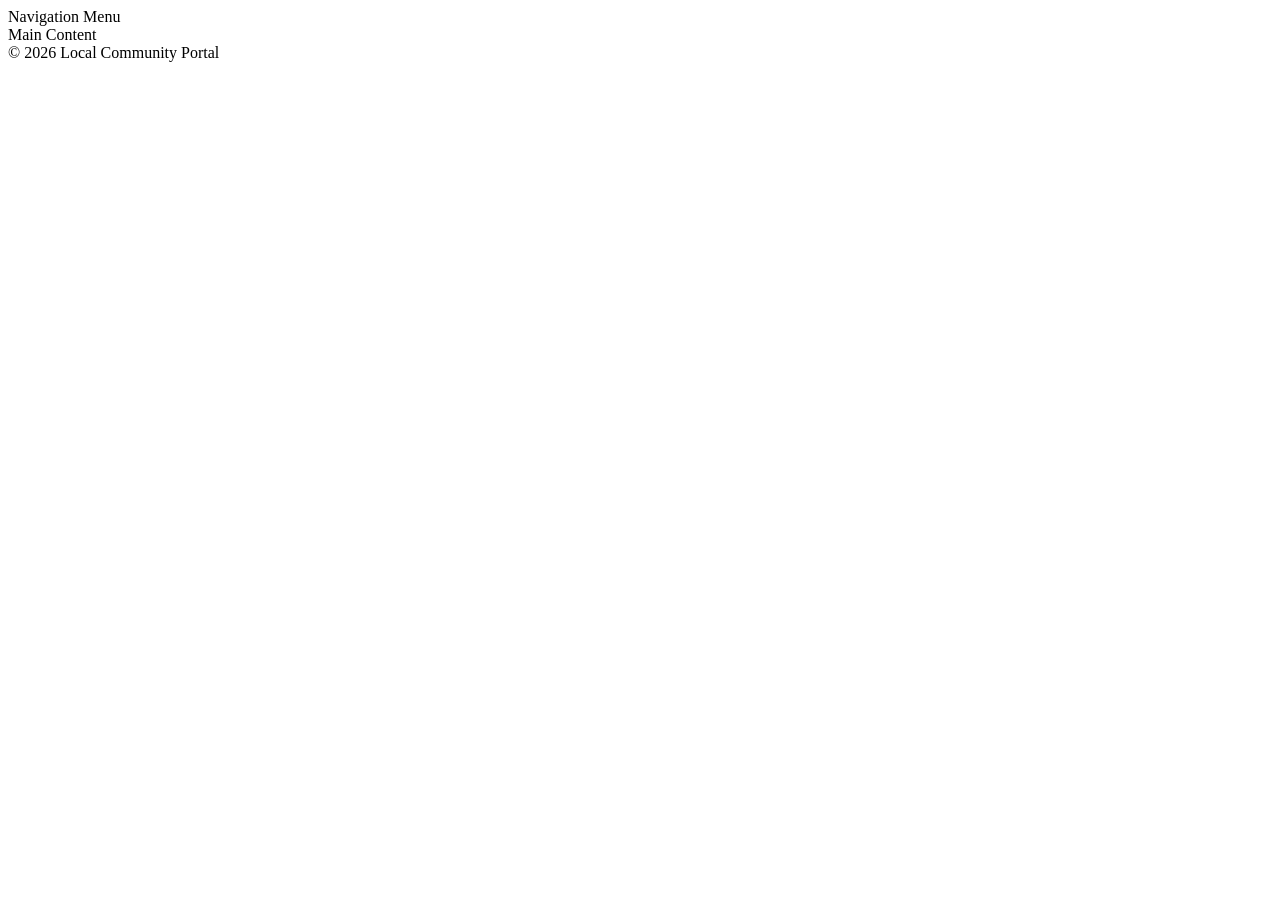
<file: MODULE 1/HTML5 EXERCISE SOLUTION/1. Create the HTML5 Base Template/index.html>
<!DOCTYPE html>
<html lang="en">

<head>
    <meta charset="UTF-8">
    <meta name="viewport" content="width=device-width, initial-scale=1.0">
    <title>Local Community Event Portal</title>
</head>

<body>

    <!-- Navigation -->
    <nav>
        Navigation Menu
    </nav>

    <!-- Main -->
    <main>
        Main Content
    </main>

    <!-- Footer -->
    <footer>
        © 2026 Local Community Portal
    </footer>

</body>
</html>
</file>
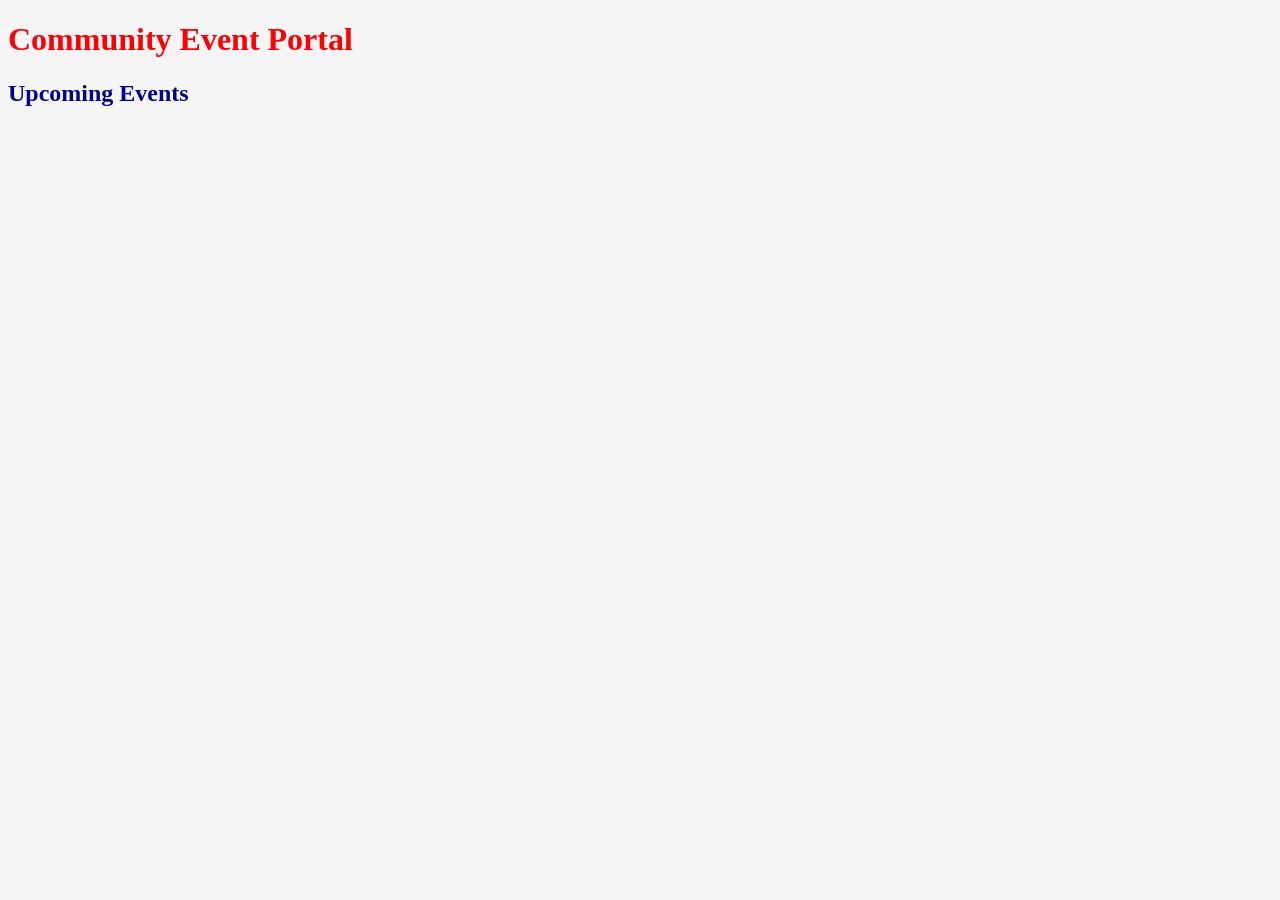
<file: MODULE 1/CSS3 EXERCISE SOLUTIONS/1. Why CSS? Inline vs Internal vs External/1. Why CSS? Inline vs Internal vs External/index.html>
<!DOCTYPE html>
<html>
<head>
    <title>Local Community Event Portal</title>

    <!-- Internal CSS -->
    <style>
        body{
            background-color:#f5f5f5;
        }
    </style>

    <!-- External CSS -->
    <link rel="stylesheet" href="styles.css">
</head>
<body>

    <!-- Inline CSS -->
    <h1 style="color:red;">Community Event Portal</h1>

    <h2>Upcoming Events</h2>

</body>
</html>
</file>
<file: MODULE 1/CSS3 EXERCISE SOLUTIONS/1. Why CSS? Inline vs Internal vs External/1. Why CSS? Inline vs Internal vs External/styles.css>
/* Header Styles */
h2{
    color: darkblue;
}

/* Event Card Styles */
.eventCard{
    border:1px solid gray;
    padding:15px;
}
</file>
